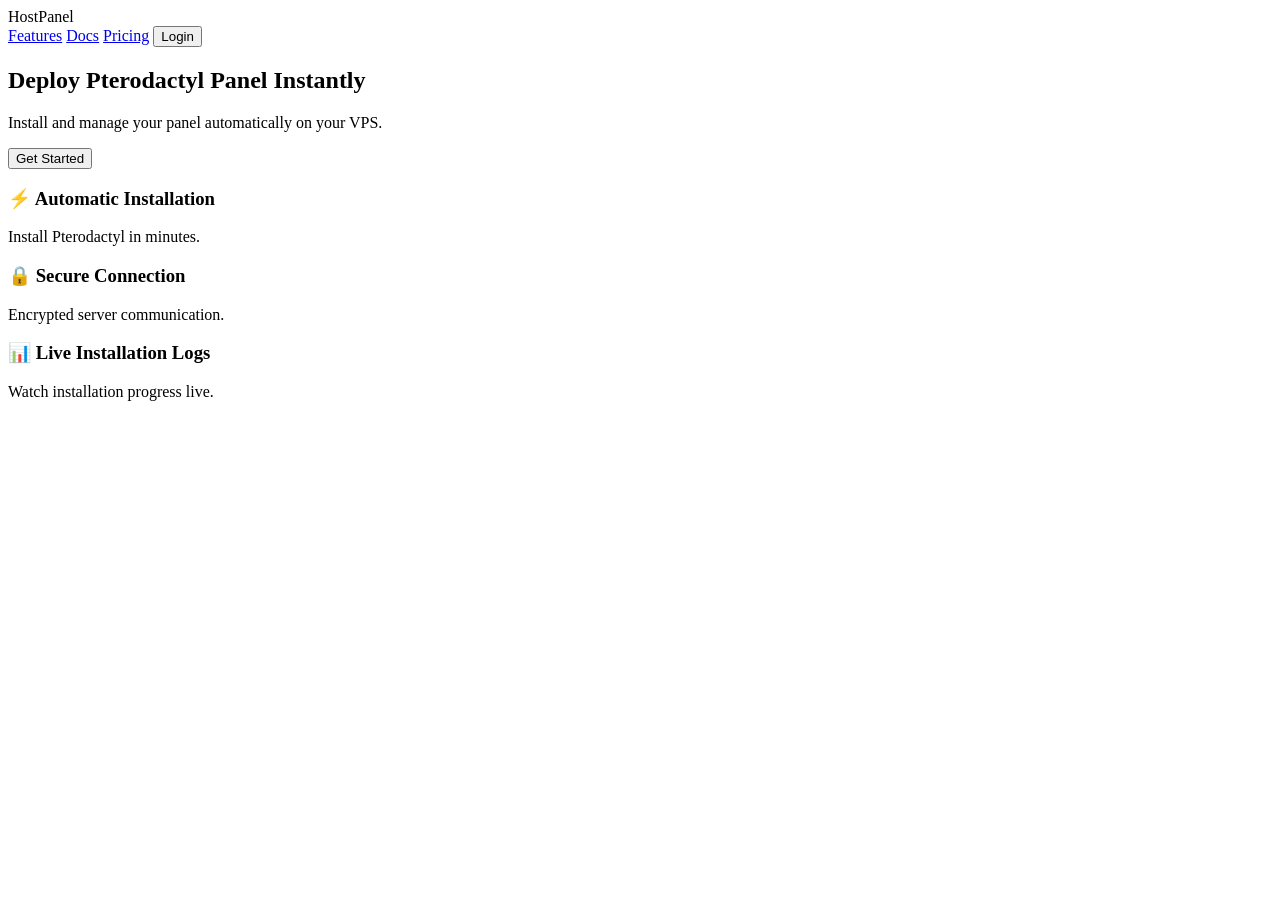
<file: index.html>
<!DOCTYPE html>
<html>
<head>
<title>HostPanel</title>
<link rel="stylesheet" href="style.css">
</head>

<body>

<header class="navbar">

<div class="logo">HostPanel</div>

<nav>
<a href="#">Features</a>
<a href="#">Docs</a>
<a href="#">Pricing</a>
<button onclick="goLogin()">Login</button>
</nav>

</header>

<section class="hero">

<h1>Deploy Pterodactyl Panel Instantly</h1>

<p>Install and manage your panel automatically on your VPS.</p>

<button class="primary" onclick="goLogin()">Get Started</button>

</section>

<section class="features">

<div class="feature">
<h3>⚡ Automatic Installation</h3>
<p>Install Pterodactyl in minutes.</p>
</div>

<div class="feature">
<h3>🔒 Secure Connection</h3>
<p>Encrypted server communication.</p>
</div>

<div class="feature">
<h3>📊 Live Installation Logs</h3>
<p>Watch installation progress live.</p>
</div>

</section>

<script src="app.js"></script>

</body>
</html>
</file>
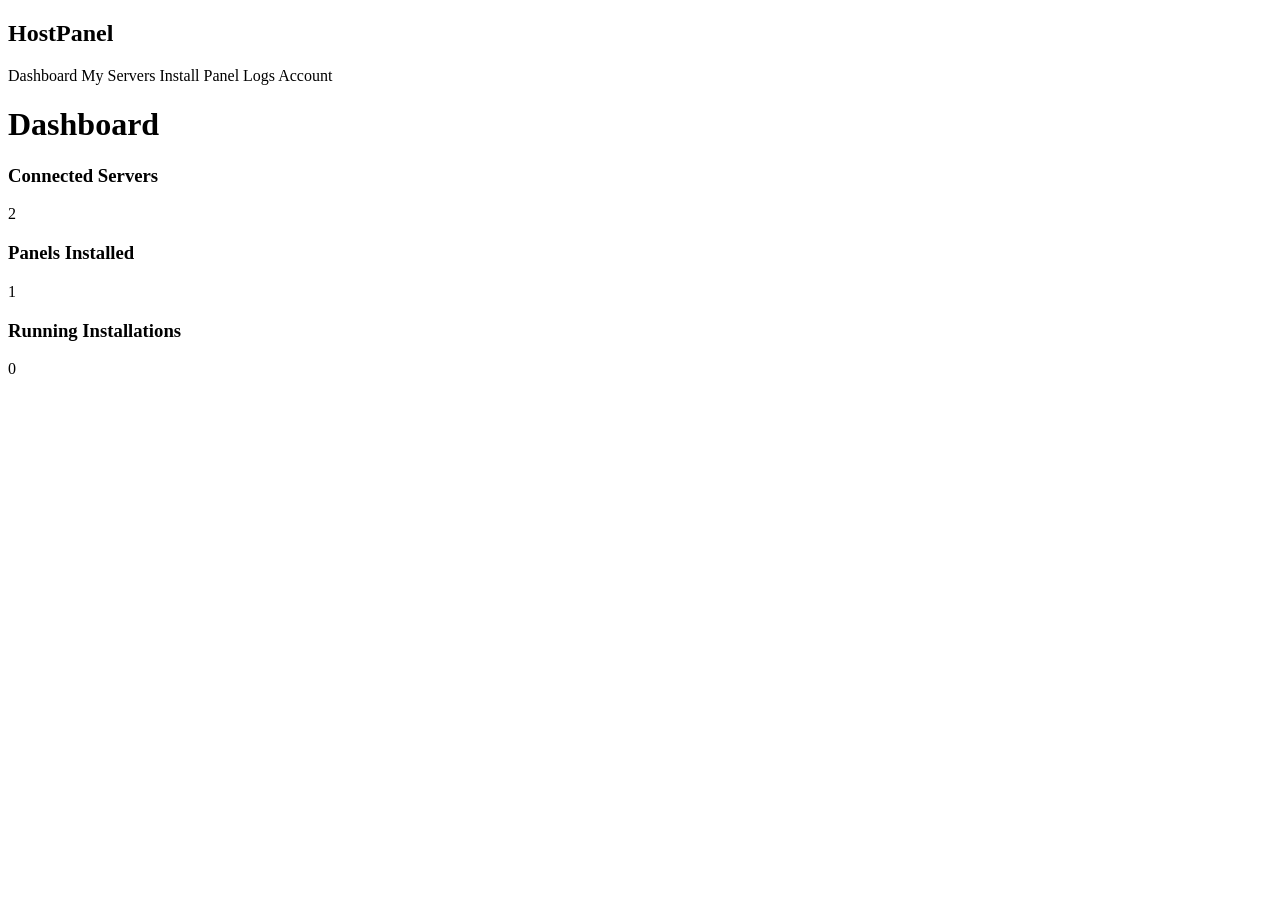
<file: dashboard.html>
<!DOCTYPE html>
<html>
<head>
<title>Dashboard</title>
<link rel="stylesheet" href="style.css">
</head>

<body>

<div class="layout">

<div class="sidebar">

<h2>HostPanel</h2>

<a>Dashboard</a>
<a>My Servers</a>
<a>Install Panel</a>
<a>Logs</a>
<a>Account</a>

</div>

<div class="content">

<h1>Dashboard</h1>

<div class="stats">

<div class="card">
<h3>Connected Servers</h3>
<p>2</p>
</div>

<div class="card">
<h3>Panels Installed</h3>
<p>1</p>
</div>

<div class="card">
<h3>Running Installations</h3>
<p>0</p>
</div>

</div>

</div>

</div>

</body>
</html>
</file>
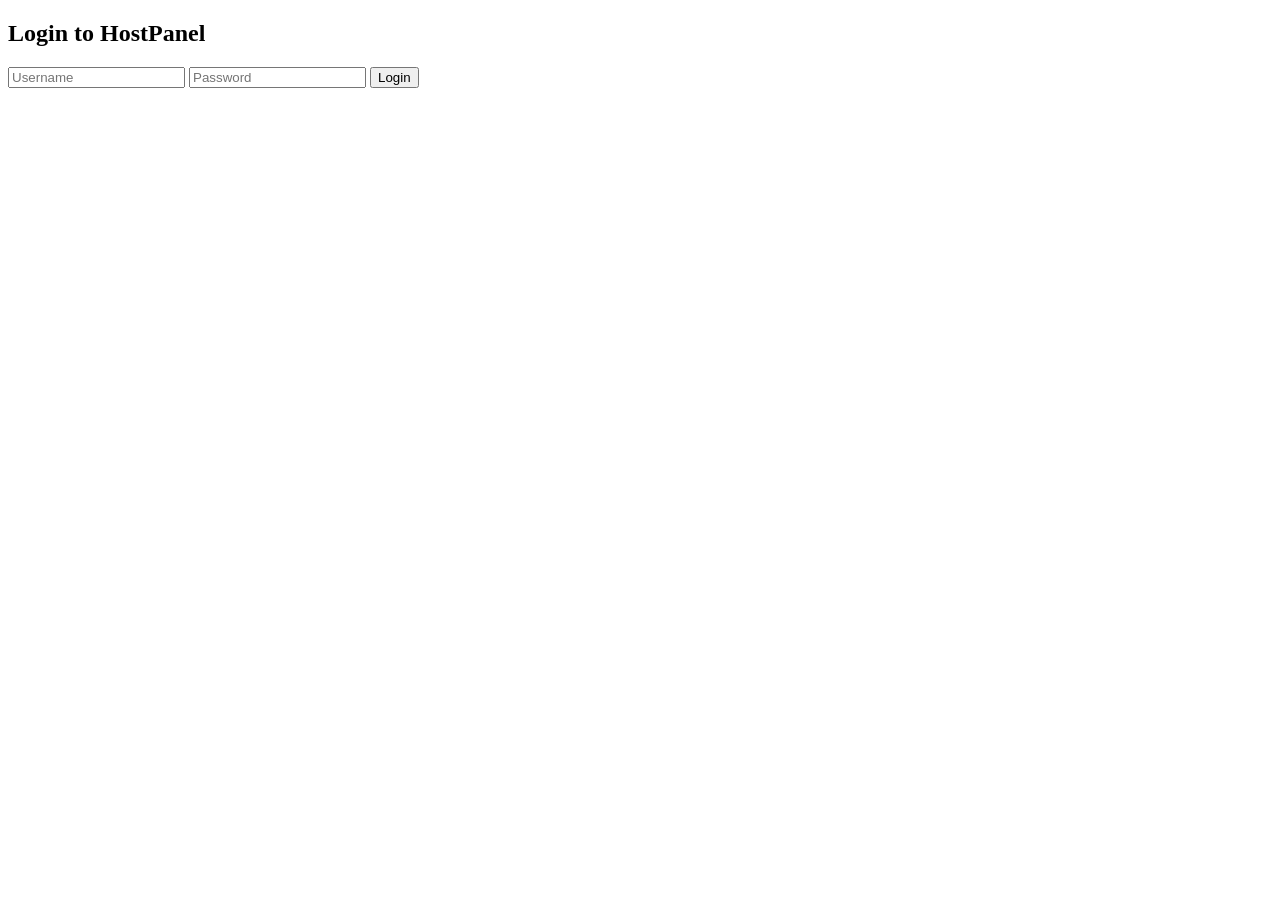
<file: login.html>
<!DOCTYPE html>
<html>
<head>
<title>Login</title>
<link rel="stylesheet" href="style.css">
</head>

<body class="center">

<div class="glass-card">

<h2>Login to HostPanel</h2>

<input placeholder="Username">
<input type="password" placeholder="Password">

<button class="primary" onclick="goWizard()">Login</button>

</div>

<script src="app.js"></script>

</body>
</html>
</file>
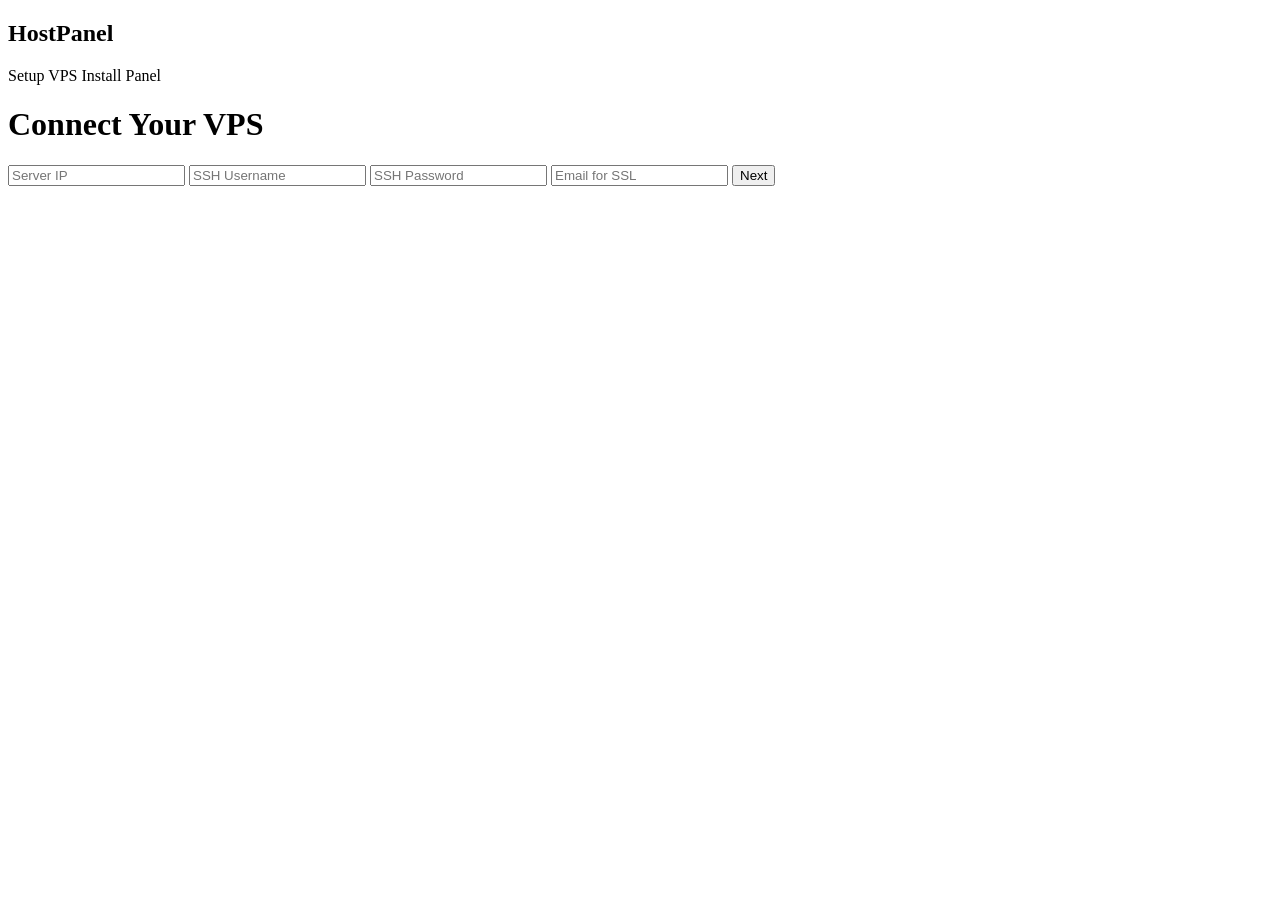
<file: progress.html>
<!DOCTYPE html>
<html>
<head>
<title>Setup VPS</title>
<link rel="stylesheet" href="style.css">
</head>

<body>

<div class="layout">

<div class="sidebar">

<h2>HostPanel</h2>

<a>Setup VPS</a>
<a>Install Panel</a>

</div>

<div class="content">

<h1>Connect Your VPS</h1>

<div class="glass-card">

<input placeholder="Server IP">
<input placeholder="SSH Username">
<input type="password" placeholder="SSH Password">
<input placeholder="Email for SSL">

<button class="primary" onclick="askDomain()">Next</button>

</div>

<div id="domainQuestion" style="display:none">

<h2>Do you have a domain?</h2>

<button onclick="domainYes()">Yes</button>
<button onclick="domainNo()">No</button>

</div>

<div id="domainInput" style="display:none">

<input placeholder="panel.example.com">

<button class="primary" onclick="startInstall()">Install Panel</button>

</div>

</div>

</div>

<script src="app.js"></script>

</body>
</html>
</file>
<file: style.css>
<!DOCTYPE html>
<html>
<head>
<title>Dashboard</title>
<link rel="stylesheet" href="style.css">
</head>

<body>

<div class="layout">

<div class="sidebar">

<h2>HostPanel</h2>

<a>Dashboard</a>
<a>My Servers</a>
<a>Install Panel</a>
<a>Logs</a>
<a>Account</a>

</div>

<div class="content">

<h1>Dashboard</h1>

<div class="stats">

<div class="card">
<h3>Connected Servers</h3>
<p>2</p>
</div>

<div class="card">
<h3>Panels Installed</h3>
<p>1</p>
</div>

<div class="card">
<h3>Running Installations</h3>
<p>0</p>
</div>

</div>

</div>

</div>

</body>
</html>
</file>
